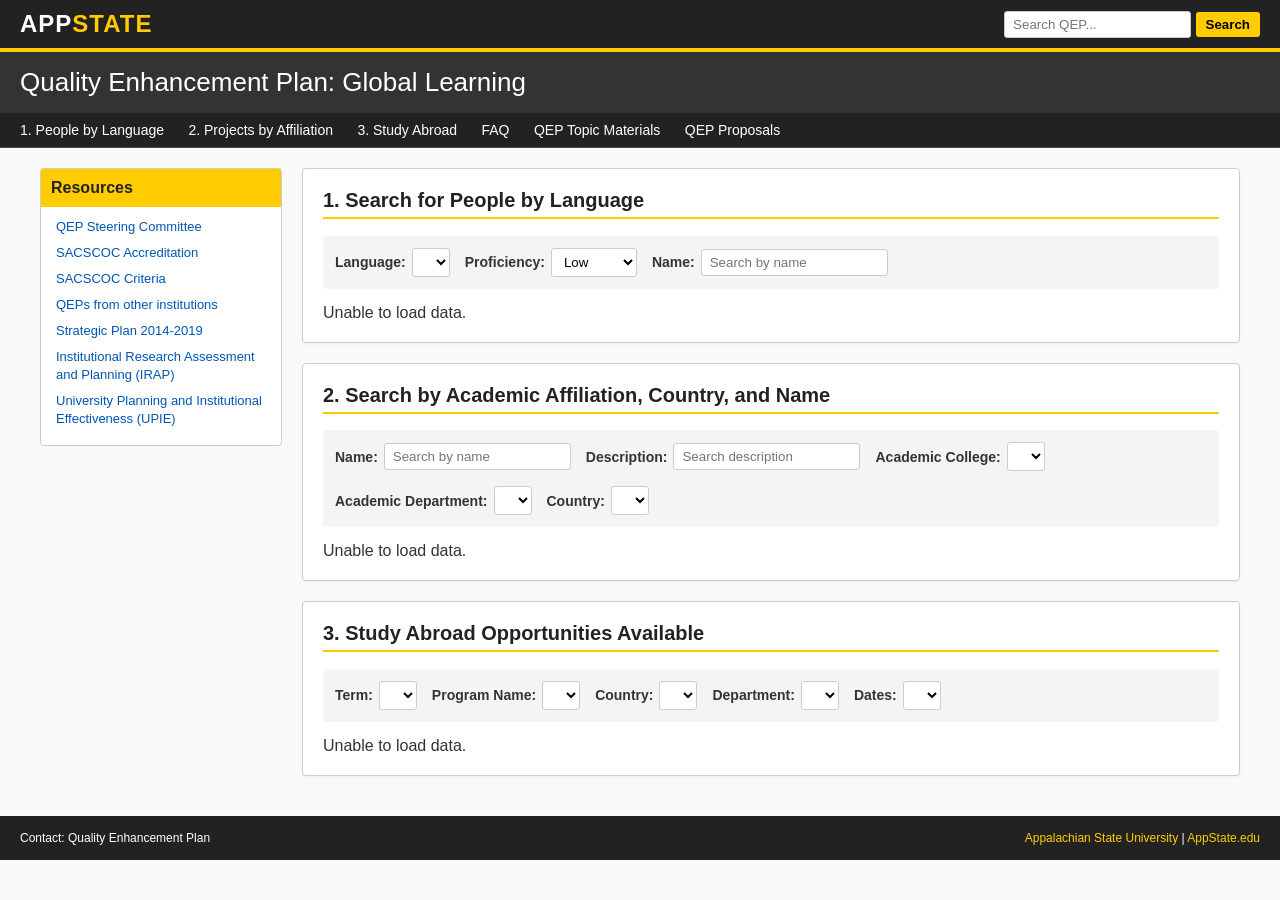
<file: index.html>
<!DOCTYPE html>
<html lang="en">
<head>
    <meta charset="UTF-8">
    <meta http-equiv="refresh" content="0; url=exercises/project.html">
    <title>Quality Enhancement Plan</title>
</head>
<body>
    <p><a href="exercises/project.html">Open the Quality Enhancement Plan</a></p>
</body>
</html>
</file>
<file: styles/project.css>
/* Base styles and AppState theme palette */
:root {
    --appstate-black: #222222;
    --appstate-gold: #FFCC00;
    --appstate-dark-gold: #e6b800;
    --light-bg: #f4f4f4;
    --border-color: #cccccc;
    --text-color: #333333;
}

body {
    font-family: Arial, Helvetica, sans-serif;
    margin: 0;
    padding: 0;
    background-color: #f9f9f9;
    color: var(--text-color);
}

/* Top Bar & Header */
header {
    background-color: var(--appstate-black);
    color: #ffffff;
    padding: 10px 20px;
    display: flex;
    justify-content: space-between;
    align-items: center;
    border-bottom: 4px solid var(--appstate-gold);
}

.logo-text {
    font-weight: bold;
    font-size: 24px;
    letter-spacing: 1px;
}

.logo-text span {
    color: var(--appstate-gold);
}

.search-box input[type="text"] {
    padding: 5px 8px;
    border: 1px solid #ccc;
    border-radius: 3px;
}

.search-box button {
    padding: 5px 10px;
    background-color: var(--appstate-gold);
    border: none;
    cursor: pointer;
    font-weight: bold;
    border-radius: 3px;
}

/* Title Area */
.qep-header {
    background-color: #333333;
    color: #ffffff;
    padding: 15px 20px;
}

.qep-header h1 {
    margin: 0;
    font-size: 26px;
    font-weight: normal;
}

/* Navigation Bar */
nav {
    background-color: var(--appstate-black);
    padding: 8px 20px;
    border-bottom: 1px solid #444;
}

nav a {
    color: #ffffff;
    text-decoration: none;
    margin-right: 20px;
    font-size: 14px;
}

nav a:hover {
    color: var(--appstate-gold);
}

/* Layout Container */
.container {
    display: flex;
    max-width: 1200px;
    margin: 20px auto;
    gap: 20px;
    padding: 0 15px;
}

/* Sidebar Styling */
aside {
    flex: 0 0 240px;
    background-color: #ffffff;
    border: 1px solid var(--border-color);
    border-radius: 4px;
    align-self: flex-start;
}

aside h3 {
    background-color: var(--appstate-gold);
    color: var(--appstate-black);
    margin: 0;
    padding: 10px;
    font-size: 16px;
}

aside ul {
    list-style-type: none;
    padding: 10px 15px;
    margin: 0;
}

aside ul li {
    margin-bottom: 8px;
}

aside ul li a {
    color: #0056b3;
    text-decoration: none;
    font-size: 13px;
}

aside ul li a:hover {
    text-decoration: underline;
}

/* Main Content Styling */
main {
    flex: 1;
    display: flex;
    flex-direction: column;
    gap: 20px;
}

.section-card {
    background-color: #ffffff;
    border: 1px solid var(--border-color);
    border-radius: 4px;
    padding: 20px;
    box-shadow: 0 1px 3px rgba(0,0,0,0.05);
}

.section-card h2 {
    margin-top: 0;
    font-size: 20px;
    color: var(--appstate-black);
    border-bottom: 2px solid var(--appstate-gold);
    padding-bottom: 5px;
}

/* Controls / Dropdowns */
.search-controls {
    background-color: var(--light-bg);
    padding: 12px;
    border-radius: 4px;
    margin-bottom: 15px;
    display: flex;
    flex-wrap: wrap;
    gap: 15px;
    align-items: center;
}

.control-group {
    display: flex;
    align-items: center;
    gap: 6px;
    font-size: 14px;
    font-weight: bold;
}

.control-group select,
.control-group input[type="text"] {
    padding: 5px 8px;
    border: 1px solid var(--border-color);
    border-radius: 3px;
    background-color: #ffffff;
}

/* Table Styling */
.table-responsive {
    overflow-x: auto;
}

table {
    width: 100%;
    border-collapse: collapse;
    font-size: 13px;
    margin-top: 5px;
}

table th, table td {
    border: 1px solid var(--border-color);
    padding: 8px 10px;
    text-align: left;
}

table th {
    background-color: var(--appstate-black);
    color: #ffffff;
    font-weight: bold;
}

table tr:nth-child(even) {
    background-color: #f8f9fa;
}

table tr:hover {
    background-color: #f1f1f1;
}

table td a {
    color: #0056b3;
    text-decoration: underline;
}

/* Footer */
footer {
    background-color: var(--appstate-black);
    color: #ffffff;
    padding: 15px 20px;
    margin-top: 40px;
    font-size: 12px;
    display: flex;
    justify-content: space-between;
    align-items: center;
}

footer a {
    color: var(--appstate-gold);
    text-decoration: none;
}
</file>
